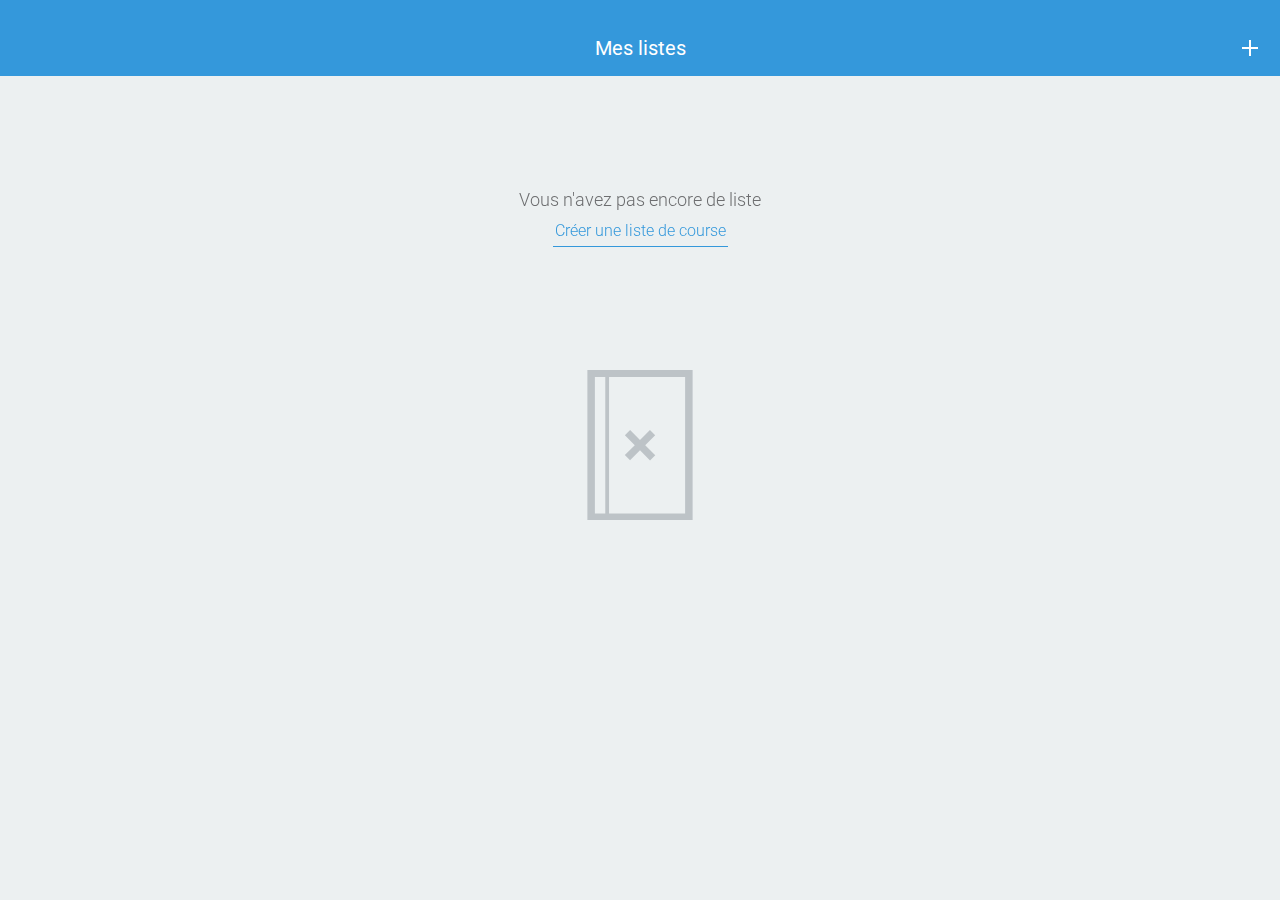
<file: index.html>
<!DOCTYPE html>
<html lang="fr">
	<head>

		<link rel="apple-touch-icon-precomposed" href="_images/icon180.png">
		<link rel="apple-touch-startup-image" href="apple-touch-startup-image.png">
		
		<title>Accueil | Easy Buy | Achetez en toute simplicité</title>
		<meta name="apple-mobile-web-app-title" content="Easy Buy">
		<meta charset="UTF-8" />

		<link rel="stylesheet" type="text/css" href="_styles/normalize.css" />
		<link rel="stylesheet" type="text/css" href="_styles/style.css" />

		<meta name="viewport" content="user-scalable=no,initial-scale=1">
		<meta name="apple-mobile-web-app-capable" content="yes">
		<meta name="mobile-web-app-capable" content="yes">
		<meta name="apple-mobile-web-app-status-bar-style" content="black-translucent">

	</head>

	<body>
		<header class="toolbar">
			<h1 class="toolbar--h1">Mes listes</h1>
			<a href="creer.html" class="btn btn--picto btn--picto__plus"></a>
		</header>
		
		<section class="section">
			<svg class="svg" viewBox="0 0 40 40">
				<polygon points="24.07,22.717 21.393,20.038 24.049,17.382 22.656,15.989 20,18.646 17.364,16.009 15.971,17.402 
					18.607,20.038 15.95,22.695 17.342,24.088 20,21.431 22.678,24.109 "/>
				<path d="M5.97-0.121v40.395H34.03V-0.121H5.97z M7.97,1.879h2.772v36.395H7.97V1.879z M32.03,38.273H11.742V1.879
					H32.03V38.273z"/>
			</svg>

			<div class="nolist">
				<h1 class="nolist--h1">Vous n'avez pas encore de liste</h1>
				<a class="btn nolist--btn" href="creer.html">Créer une liste de course</a>
			</div>
		</section>


		

		

	</body>
</html>
</file>
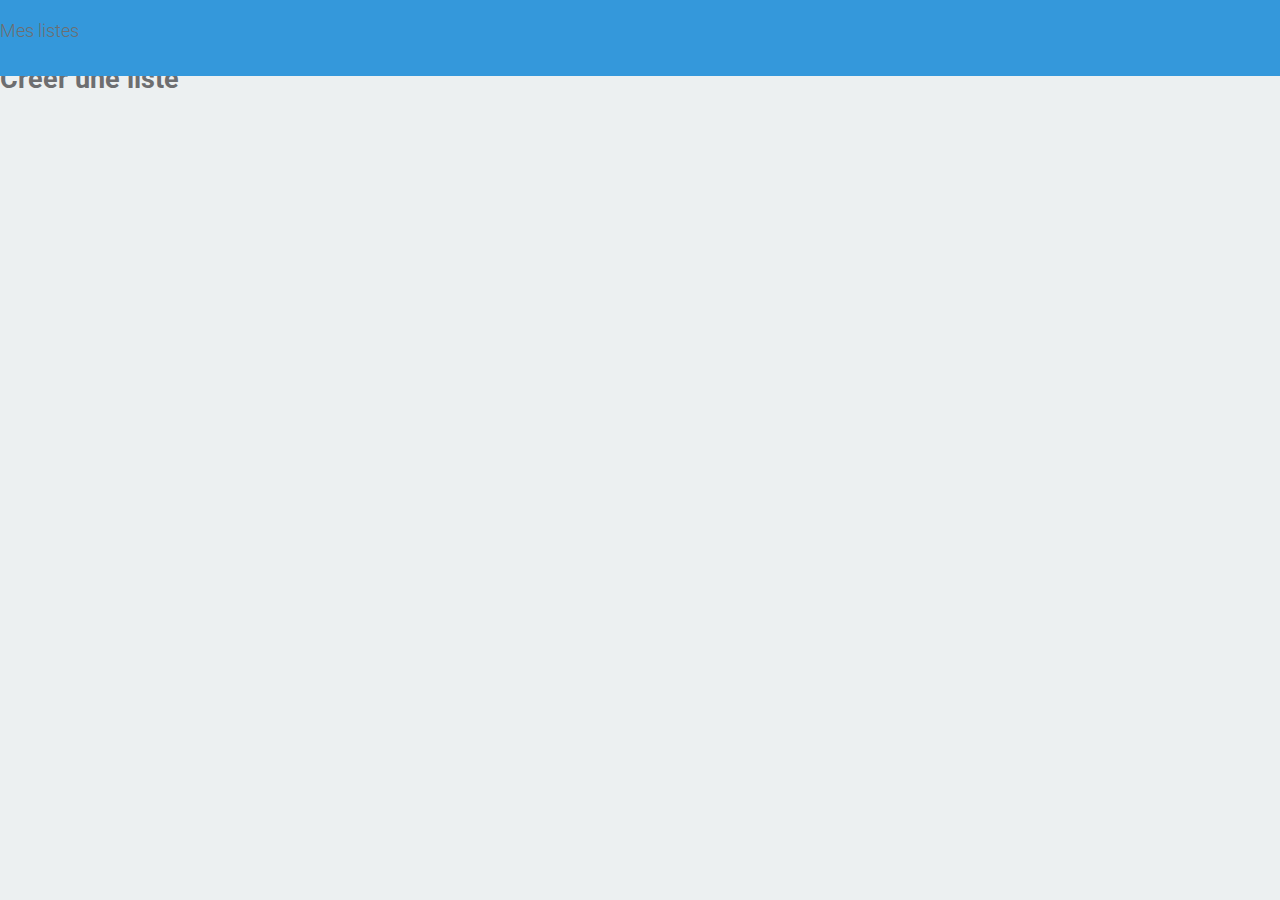
<file: create.html>
<!DOCTYPE html>
<html lang="fr">
	<head>
		<link rel="apple-touch-icon-precomposed" href="apple-touch-icon-precomposed.png">
		<link rel="apple-touch-startup-image" href="apple-touch-startup-image.png">
		
		<title> Mon site. </title>
		<meta name="apple-mobile-web-app-title" content="Super App">
		<meta charset="UTF-8" />

		<link rel="stylesheet" type="text/css" href="_styles/normalize.css" />
		<link rel="stylesheet" type="text/css" href="_styles/style.css" />

		<meta name="viewport" content="user-scalable=no,initial-scale=1">
		<meta name="mobile-web-app-capable" content="yes">
		<meta name="mobile-web-app-capable" content="yes">
		<meta name="apple-mobile-web-app-status-barstyle" content="black-translucent">

	</head>

	<body>
		<section class="toolbar">
			<a href="" class="toolbar_return"> </a>
			<div class="toolbar_text"> Mes listes </div>
		</section>
		
		<main>
			<h1>
			Vous n'avez pas encore de liste
			</h1>
			<h2>
			Créer une liste
			</h2>
		</main>


		

		

	</body>
</html>
</file>
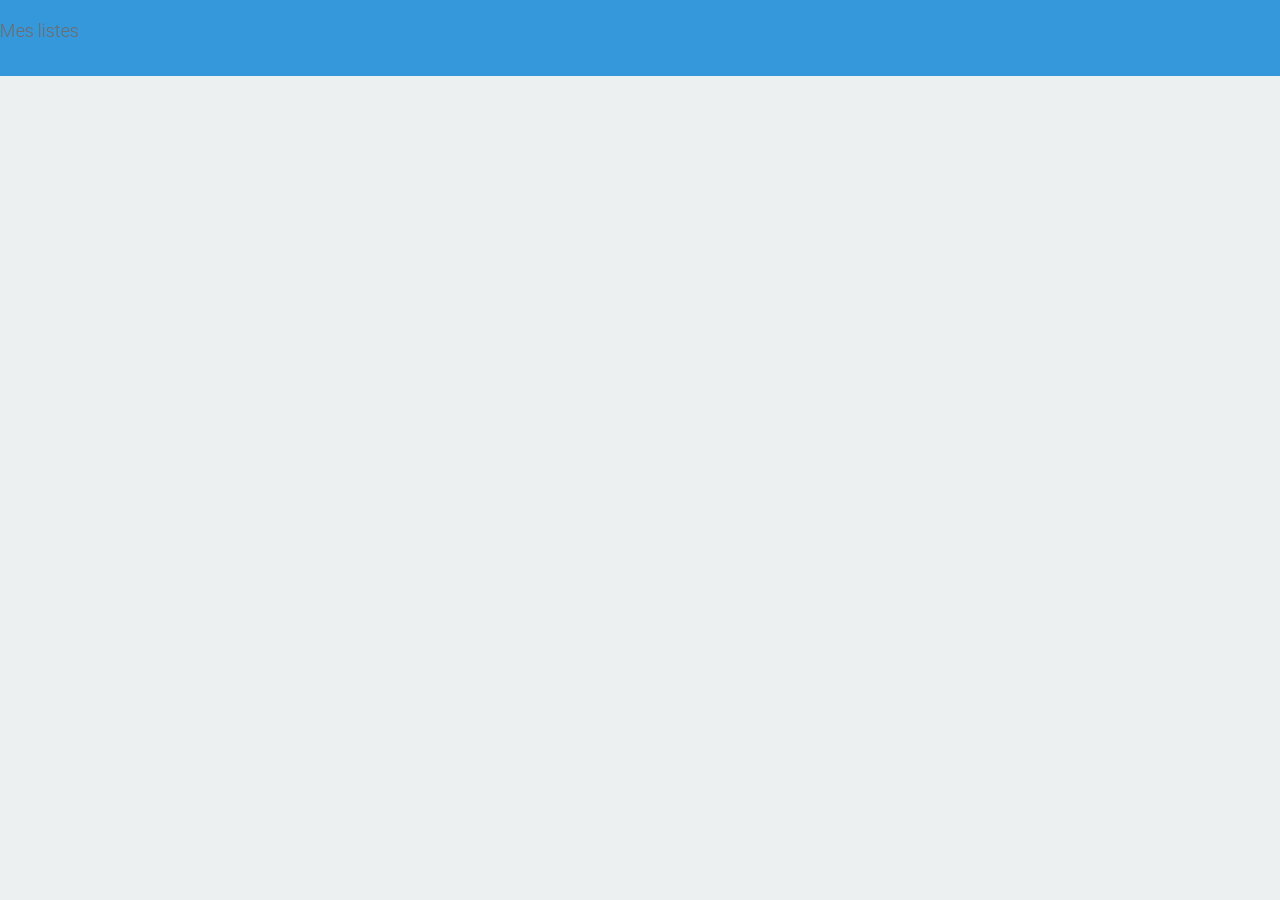
<file: index - copie.html>
<!DOCTYPE html>
<html lang="fr">
	<head>
		<link rel="apple-touch-icon-precomposed" href="apple-touch-icon-precomposed.png">
		<link rel="apple-touch-startup-image" href="apple-touch-startup-image.png">
		
		<title> Mon site. </title>
		<meta name="apple-mobile-web-app-title" content="Super App">
		<meta charset="UTF-8" />

		<link rel="stylesheet" type="text/css" href="_styles/normalize.css" />
		<link rel="stylesheet" type="text/css" href="_styles/style.css" />

		<meta name="viewport" content="user-scalable=no,initial-scale=1">
		<meta name="mobile-web-app-capable" content="yes">
		<meta name="mobile-web-app-capable" content="yes">
		<meta name="apple-mobile-web-app-status-barstyle" content="black-translucent">

	</head>

	<body>
		<section class="toolbar">
			<a href="" class="toolbar_return"> </a>
			<div class="toolbar_text"> Mes listes </div>
		</section>
		
		<section class="main">
			<ul class="list">
				<li>Poulet curry</li>
				<li>Courses du 24/01</li>
				<li>Tagliatelles au saumon</li>
			</ul>
		</section>

		

		

	</body>
</html>
</file>
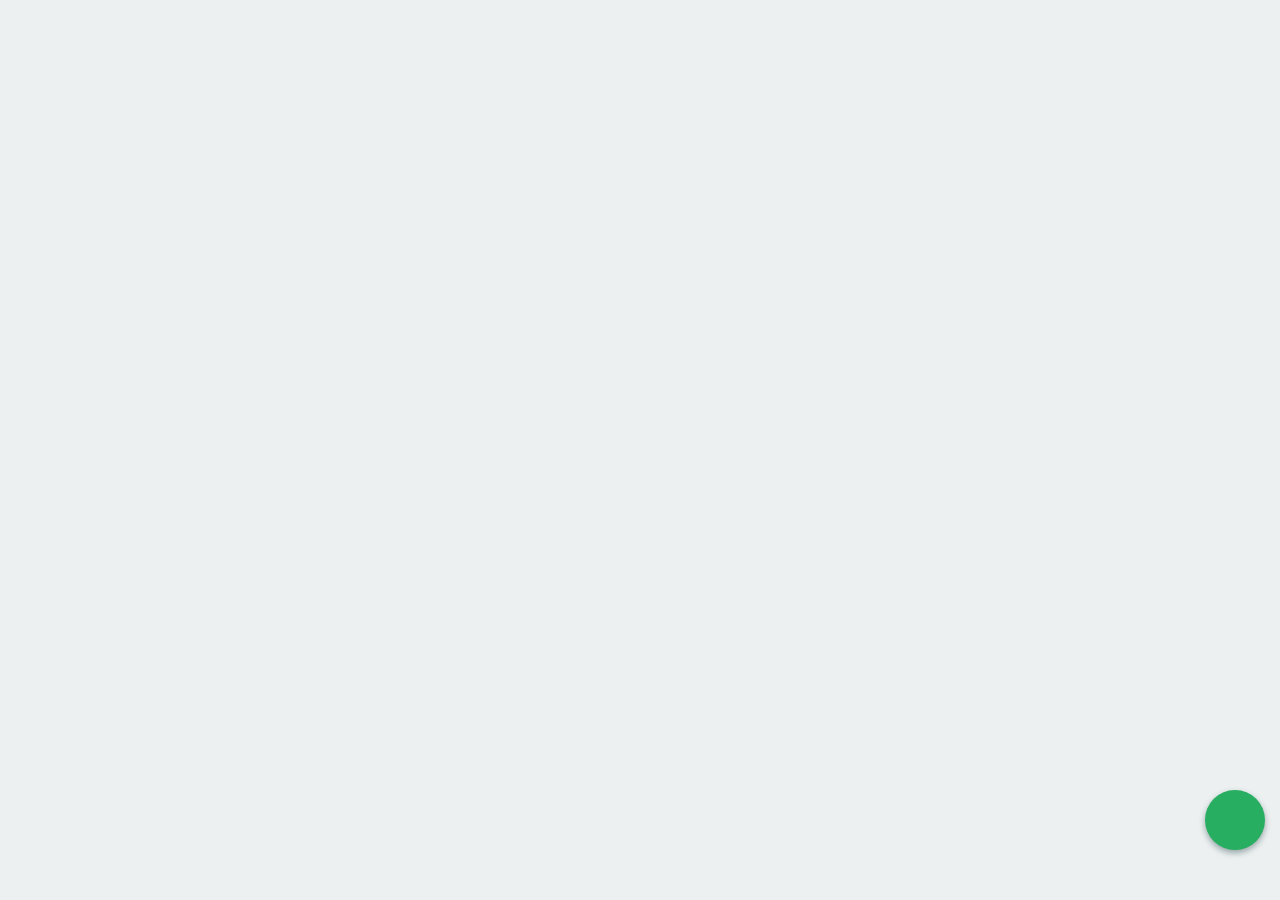
<file: plan.html>
<!DOCTYPE html>
<html lang="fr">
	<head>
		<link rel="apple-touch-icon-precomposed" href="_images/icon180.png">
		<link rel="apple-touch-startup-image" href="apple-touch-startup-image.png">
		
		<title>Plan | Easy Buy | Achetez en toute simplicité</title>
		<meta name="apple-mobile-web-app-title" content="Easy Buy">
		<meta charset="UTF-8" />

		<link rel="stylesheet" type="text/css" href="_styles/normalize.css" />
		<link rel="stylesheet" type="text/css" href="_styles/style.css" />

		<meta name="viewport" content="user-scalable=no,initial-scale=1">
		<meta name="apple-mobile-web-app-capable" content="yes">
		<meta name="mobile-web-app-capable" content="yes">
		<meta name="apple-mobile-web-app-status-bar-style" content="black-translucent">

	</head>

	<body>

		<!-- <header class="toolbar">
			<h1 class="toolbar--h1">Mon plan</h1>
		</header> -->

		<section class="plan"></section>
		
		<button class="btn btn--check"></button>

		<section class="section--banner afficher">
			<ul class="list--plan">
				<li class="list--element list--element__plan">
					<input class="check" type="checkbox" />
					<h1 class="banner banner--h1">Glace vanille</h1>
					<small class="banner banner--small">Encore 6 éléments</small>
				</li>
				<li class="list--element list--element__plan">
					<input class="check" type="checkbox" />
					<h1 class="banner banner--h1">Filet de saumon</h1>
					<small class="banner banner--small">Encore 5 éléments</small>
				</li>
				<li class="list--element list--element__plan">
					<input class="check" type="checkbox" />
					<h1 class="banner banner--h1">Fromage de chèvre</h1>
					<small class="banner banner--small">Encore 4 éléments</small>
				</li>
				<li class="list--element list--element__plan">
					<input class="check" type="checkbox" />
					<h1 class="banner banner--h1">Gouda</h1>
					<small class="banner banner--small">Encore 3 éléments</small>
				</li>
				<li class="list--element list--element__plan">
					<input class="check" type="checkbox" />
					<h1 class="banner banner--h1">Côôôtelette de poule</h1>
					<small class="banner banner--small">Encore 2 éléments</small>
				</li>
				<li class="list--element list--element__plan">
					<input class="check" type="checkbox" />
					<h1 class="banner banner--h1">Oeufs</h1>
					<small class="banner banner--small">Encore 1 élément</small>
				</li>
				<li class="list--element list--element__plan">
					<input class="check" type="checkbox" />
					<h1 class="banner banner--h1">Bananes</h1>
					<small class="banner banner--small">Encore 0 élément</small>
				</li>
			</ul>
			<!-- <h1 class="banner banner--h1">Fromage de chêvre</h1> -->
			<!-- <small class="banner banner--small">Encore 3 éléments</small> -->
		</section>	

		<script src="http://www.adrienpierre.be/_lib/jquery.min.js"></script>
		<script src="_script/main.js"></script>		

	</body>
</html>
</file>
<file: _styles/style.css>
@import url(http://fonts.googleapis.com/css?family=Roboto:300,400,500);

@font-face {
  font-family: 'FontAwesome';
  src: url('../_fonts/fontawesome-webfont.eot?v=4.2.0');
  src: url('../_fonts/fontawesome-webfont.eot?#iefix&v=4.2.0') format('embedded-opentype'), url('../_fonts/fontawesome-webfont.woff?v=4.2.0') format('woff'), url('../_fonts/fontawesome-webfont.ttf?v=4.2.0') format('truetype'), url('../_fonts/fontawesome-webfont.svg?v=4.2.0#fontawesomeregular') format('svg');
  font-weight: normal;
  font-style: normal;
}

/*#creer {z-index: 100;}

:target {
	z-index: 150;
}

.body {
	position: fixed;
	top: 0;
	left: 0;
	width: 100%;
	height: 100vh;
	background: #ecf0f1;
}*/

html,body {
	margin: 0 auto;
	padding: 0;

	-webkit-text-size-adjust: 100%;
	-webkit-font-smoothing: antialiased;

	overflow: scroll;
	-webkit-overflow-scrolling: touch;
}

html {
	font-size: 62.5%;
}

body {
	color: #6d6e70;
	background: #ecf0f1;
	font-family: 'Roboto', sans-serif;
	font-size: 18px;
	font-weight: 300;
}

/*
		NORMALIZE
*/

.section {
	position: relative;
	top: 86px;
	margin: 0 auto;
	width: 100%;
	height: calc(100vh - 86px);
}

ul {
	list-style: none;
	padding: 0;
	margin: 0;
}

button, input {
	padding: 0;
	margin: 0;
	background: none;
	border: none;
}

a {
	color: #3498db;
	text-decoration: none;
}

h1, h2, p {
	margin: 0;
	padding: 0;
	line-height: 1.6;
}

/*
		NO LIST
*/

.svg {
	z-index: -1;
	display: block;
	position: fixed;
	left: calc(50% - 75px);
	bottom: 40vh;
	margin: 20px 0;
	width: 150px;
	fill: #bdc3c7;
}

.nolist {
	display: block;
	position: relative;
	top: 100px;
	text-align: center;
	/*opacity: .5;*/
}

.nolist--h1 {
	font-size: 18px;
	font-weight: 300;
}

.nolist--btn {
	display: inline-block;
	padding: 6px 2px;
	font-size: 16px;
	font-weight: 300;
	text-decoration: none;
	color: #3498db;
	border-bottom: 1px solid #3498db;
}

/*
		TOOLBAR
*/

.toolbar {
	z-index: 150;
	position: fixed;
	top: 0;
	left: 0;
	padding-top: 20px;
	width: 100%;
	height:56px;
	background: #3498db;

	-webkit-transition: all .2s linear;
}

.toolbar--element {
	-webkit-transition: all .22s linear;
}

/*.toolbar:before {
	content: "";
	display: block;
	position: fixed;
	top: 0;
	width: 100%;
	height: 20px;
	background: #2980b9;
}*/

.toolbar--h1 {
	line-height: 56px;
	color: #fff;
	font-size: 20px;
	font-weight: 400;
	text-align: center;
}

/*
	TOOLBAR SCROLL
*/

.toolbar--element.scroll {
	-webkit-transform: scale(0);
}

.toolbar.scroll {
	-webkit-transform: translateY(-56px);
	background: #2980b9;
}

.input.scroll {
	top: 20px;
}

.plan--h1.scroll {
	top: 20px;
}

/*
		PICTO
*/

.btn {
	cursor: pointer;
}

/*.btn--picto {
	position: absolute;
	top: 37px;
	width: 22px;
	height: 22px;
}*/

.btn--picto {
	display: block;
	position: absolute;
	top: 28px;
	width: 40px;
	height: 40px;
	line-height: 60px;
	text-indent: -9999px;
}

.btn--picto:before,
.btn--picto:after {
	content: "";
	display: block;
	position: absolute;
	width: 12px;
	height: 2px;
	background: #fff;
}

.btn--picto__return {
	left: -50px;
}

.btn--picto__return:before,
.btn--picto__return:after {
	top: 50%;
	left: calc(50% - 6px);
	background: #fff;
	-webkit-transform-origin: left center;
}

.btn--picto__return:before {-webkit-transform: rotate(45deg); margin-top: -1px;}
.btn--picto__return:after {-webkit-transform: rotate(-45deg);}

/*.btn--picto__trash {
	right: 20px;
	background-image: url(icons/trash_white.png);	
}*/

.btn--picto__plus { /* Are you bugged ? */
	position: absolute;
	top: 28px;
	right: 10px;
}

.btn--picto__plus:before,
.btn--picto__plus:after {
	top: 19px;
	left: 12px;
	width: 16px;
	height: 2px;
}

.btn--picto__plus:after {-webkit-transform: rotate(90deg);}

.btn--picto__valid {
	position: absolute;
	top: 28px;
	right: 10px;
}

.btn--picto__valid:before,
.btn--picto__valid:after {
	top: 27px;
	left: 20px;
	-webkit-transform-origin: left center;
}

.btn--picto__valid:before {-webkit-transform: rotate(-60deg); width: 16px;}
.btn--picto__valid:after {-webkit-transform: rotate(-130deg); margin-left: 1px;}

.btn--picto__save {
	right: 20px;
	background-image: url(icons/save_white.png);
}

.btn--picto__edit {
	width: 22px;
	height: 22px;
	top: 19px;
	right:20px;
	background-image: url(icons/edit.png);
}

/*   CLASS PERSO  */ 

.caddie {
	background: url(icons/caddie.png);
	margin: auto;
	width: 100px;
	height: 94px;
	margin-top: 50px;
	margin-bottom: 50px;	
}

.btn--shopping {
	display: block;
	position: fixed;
	bottom: 10px;
	margin-left: 5%;
	width: 90%;
	height: 60px;
	line-height: 60px;
	color: #fff;
	background: #27ae60;
	background: #2980b9; /**/
	text-align: center;
	box-shadow: 0 3px 6px rgba(149, 165, 166,1);
}

/*
		PLAN
*/

.plan{
	position: fixed;
	top: 0;
	left: 0;
	width: 100%;
	height: 100vh;
	background: #bada55;
	-webkit-transform: translateX(100%);
}

.plan--h1 {
	z-index: 100;
	position: fixed;
	top: 76px;
	width: 100%;
	height: 40px;
	line-height: 40px;
	font-size: 16px;
	font-weight: 300;
	background: rgba(255,255,255,.9);
	border-bottom: 0;
	text-align: center;

	-webkit-transition: all .2s linear;
}

/*
		BANNER
*/

.section--banner {
	position: fixed;
	bottom: -120px;
	padding: 0 40px;
	width: calc(100% - 80px);
	height: 80px;
	background: #fff;
	box-shadow: 0 3px 6px rgba(149, 165, 166,1);

	-webkit-transition: all .3s ease;
}

.section--banner.open {
	padding-top: 90px;
	height: 250px;
	overflow: scroll;
}

.banner {
	position: absolute;
	line-height: 1.4;
}

.banner--h1 {
	top: 20px;
	font-size: 20px;
	font-weight: 400;
}

.banner--small {
	top: 45px;
	font-size: 14px;
	font-weight: 300;
	opacity: .5;
}

.list--plan{
	pointer-events: none;
	-webkit-transition: all .3s ease-out;
}

/*
		LIST
*/

.list__article {
	position: absolute;
	top: 60px;
	width: 100%;
}

.list {
	position: relative;
	/*margin: 4px 0;*/
	padding: 0 20px;
	width: calc(100% - 40px);
	height: 60px;
	line-height: 60px;
	background: #fff;
	font-size: 18px;
	/*border-top: 1px solid #bdc3c7;*/
	border-bottom: 1px solid #bdc3c7;
}

.list:first-child {
	border-top: 1px solid #bdc3c7;
}

.list--element {
	position: relative;
	/*margin: 1px 0;*/
	padding: 0 20px;
	width: calc(100% - 40px);
	height: 60px;
	line-height: 60px;
	background: #fff;
	font-size: 16px;
	border-bottom: 1px solid #bdc3c7;
	border-top: none;
}

.list--element:first-child {
	border-top: 1px solid #bdc3c7;
}

.list--element__article {
	padding-left: 80px;
	/*margin-left: 20px;*/
	width: calc(100% - 100px); /*padding liste--element + padding & margin list--element__article*/
}

.list--small {
	position: absolute;
	top: 10px;
	right: 20px;
	width: 40px;
	height: 40px;
	line-height: 60px;
	text-indent: -9999px;
}

.list--small:before,
.list--small:after {
	content: "";
	display: block;
	position: absolute;
	top: 20px;
	right: 10px;
	width: 12px;
	height: 1px;
	background: #6d6e70;
}

.list--small__next:before,
.list--small__next:after {
	right: 0;
	width: 10px;

	-webkit-transform-origin: left center;
}

.list--small__delete:before,
.list--small__delete:after {
	-webkit-transform-origin: center center;
}

.list--small__next:before {-webkit-transform: rotate(-150deg); margin-left: 1px;}
.list--small__next:after {-webkit-transform: rotate(-30deg);}

.list--small__delete:before {-webkit-transform: rotate(45deg);}
.list--small__delete:after {-webkit-transform: rotate(-45deg);}

.list--element__plan {
	z-index: 100;
	position: relative;
	height: 80px;
	border-bottom: 1px solid #ecf0f1;
}

.list--element__plan:first-child {
	border-top: none;
}

.list__input, .recherche {
	position: absolute;
	top: 60px;
}

.list__input {
	width: calc(100% - 40px); 
}

.recherche {
	width: 100%;
}

/*
		INPUT
*/

.input {
	content: "";
	display: block;
	position: fixed;
	top: 0;
	left: 0;
	padding: 0 40px;
	width: calc(100% - 80px);
	height: 60px;
	font-size: 16px;
	background: #fff;
	border-bottom: 1px solid #bdc3c7;
	box-shadow: 0 0 6px rgba(149, 165, 166,.6);
}

.input__submit {
	z-index: 150;
	position: fixed;
	top: 87px; /* lol */
	right: 10px;
	width: 40px;
	height: 40px;
	line-height: 60px;
	text-indent: -9999px;
}

.input__submit:before,
.input__submit:after {
	content: "";
	display: block;
	position: absolute;
	top: 20px;
	left: 14px;
	width: 14px;
	height: 1px;
	background: rgba(52,152,219,1);
}

.input__submit:after {-webkit-transform: rotate(90deg);}

.input__search {background: url(icons/search.png) #fff calc(100% - 20px) 50% no-repeat;}

/*
		SPECIAL
*/

input::-webkit-input-placeholder,
textarea::-webkit-input-placeholder {
    color: rgba(52,152,219,1);
    opacity: 1;
}

::selection {
	/*color: #fff;
	background: #2980b9;*/
	background: transparent;
}

:focus {
	outline: none;
}


.svg2 {
	display: block;
	position: absolute;
	top: 10px;
	left: 20px;
	margin: 0 auto;
	width: 40px;
	fill: #fff;
}



.submit {
	position: absolute;
	top: 400px;
}

/*
		INPUT CHECK > PLAN
*/

.check {
	display: none; 
	position: absolute;
	top: 0;
	left: -60px;

	-webkit-transition: all .15s cubic-bezier(.5, 0, 0, 1.5), font-size .35s cubic-bezier(.5, 0, 0, 3);
}

.check:before {
	content: "\f00c";
	display: block;
	position: absolute;
	top: 25px;
	left: 35px;
	width: 30px;
	height: 30px;
	line-height: 30px;
	font-family: 'FontAwesome';
    font-size: 9px;
    color: #fff;
    background: rgba(52,152,219,.25);
	border-radius: 50%;
    text-align: center;

	-webkit-transition: font-size .35s cubic-bezier(.5, 0, 0, 3), background .15s ease-out;
}

.check.checked:before {
	font-size: 18px;
	background-color: rgba(52,152,219,1);
}

/*
		BTN OK > PLAN
*/

.btn--check {
	z-index: 150;
	display: block;
	position: absolute;
	bottom: 50px;
	right: 15px;
	width: 60px;
	height: 60px;
	font-weight: 400;
	color: #fff;
	background: #27ae60;
	/**/
	border-radius: 50%;
	box-shadow: 0 3px 6px rgba(149, 165, 166,1);
	
	-webkit-transition: all .3s ease-out;
}

.btn--check__translate {
	bottom: 250px;
}

/*
		CHARGEMENT
*/

.chargement {
	z-index: -1;
	position: fixed;
	bottom: 25vh;
	padding: 0 10%;
	width: 80%;
	text-align: center;
}

.chargement--h1 {
	padding: 0;
	margin: 0;
	font-size: 18px;
	font-weight: 300;
}

.chargement--p {
	font-size: 16px;
}

.chargement--p em {
	font-style: normal;
	font-weight: 400;
	color: #3498db;
}


/*
		FOOTER
*/

/*.footer {
	position: absolute;
	bottom: 0;
	width: 100%;
	height: 60px;
}

.footer--list {
	width: 100%;
	height: 100%;
}

.footer--element {
	float: left;
	width: calc(100% / 3);
	height: 100%;
	line-height: 60px;
	font-size: 14px;
	font-weight: 400;
	color: #fff;
	background: #bdc3c7;
	text-align: center;
	text-shadow: 0 1px 6px rgba(26,27,31,.5);
}

.footer--element__color {
	background: #3498db;
}*/

.pouf {
	display: block;
}


@-webkit-keyframes inputDown {
	0% { top: 0; }
	66% { top: 76px; padding-top: 6px;}
	100% { top: 76px; padding-top:0;}
}

.section--banner.move__up {
	bottom: 0;
	-webkit-transition: all .4s ease;
}

.plan.move__right {
	-webkit-transform: translateX(0);
	-webkit-transition: all .3s linear;
}

.btn--picto__return.move__left {
	left: 10px;
}

.input.move__down {
	-webkit-animation: inputDown .3s ease both;
}
</file>
